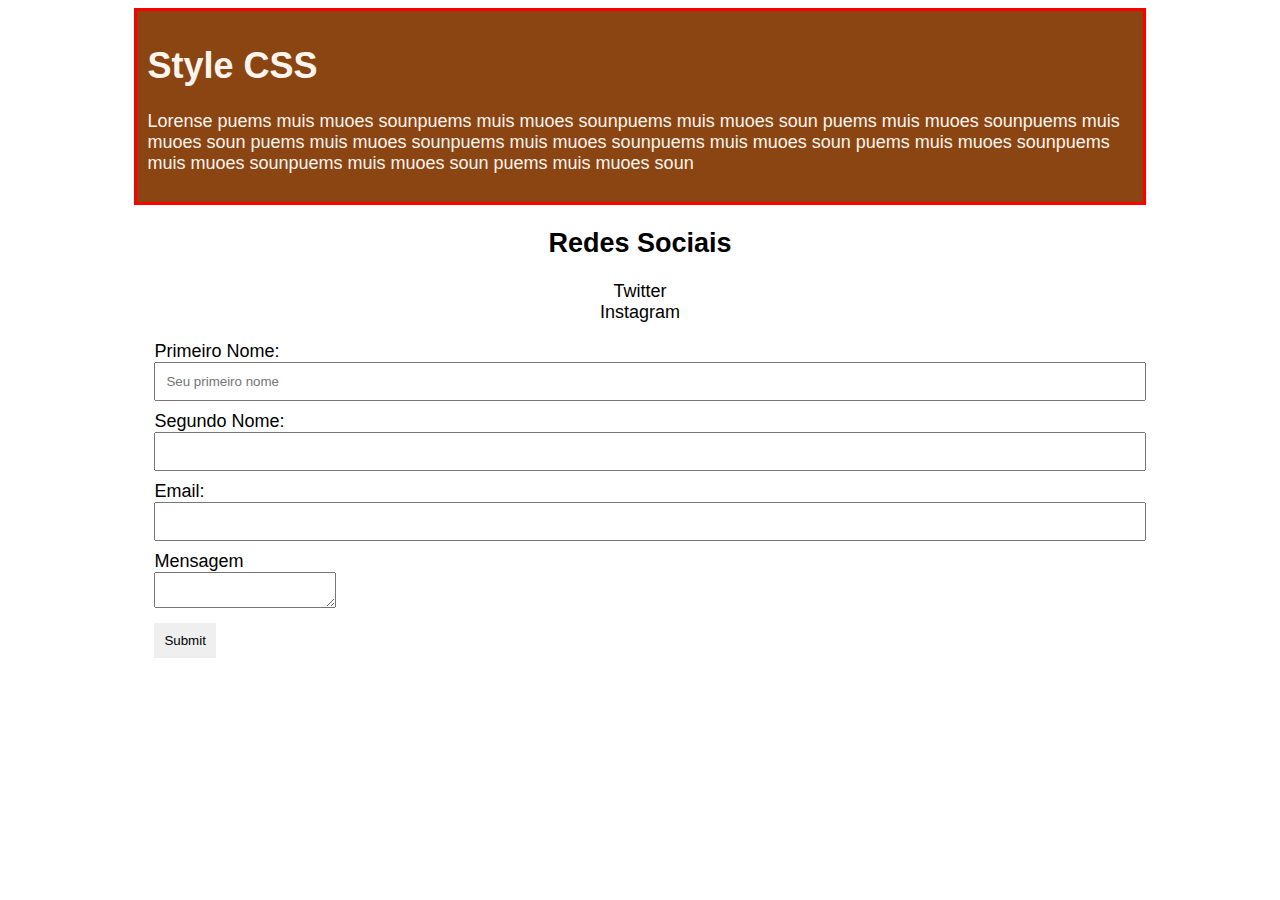
<file: index.html>
<!DOCTYPE html>
<html lang="pt-br">
<head>
    <meta charset="UTF-8">
    <meta http-equiv="X-UA-Compatible" content="IE=edge">
    <meta name="viewport" content="width=device-width, initial-scale=1.0">
    <link rel="stylesheet" href="./styles.css">
    <title>Curso CSS</title>
    
</head>
<body>
    <div class="container">
        <h1>Style CSS</h1>
        <p>
            Lorense puems muis muoes sounpuems muis muoes sounpuems muis muoes soun puems muis muoes sounpuems muis muoes soun
            puems muis muoes sounpuems muis muoes sounpuems muis muoes soun
            puems muis muoes sounpuems muis muoes sounpuems muis muoes soun
            puems muis muoes soun
        </p>
    </div>

    <aside class="main-aside">
        <h2>Redes Sociais</h2>
        <ul>
            <li><a href="twitter.com">Twitter</a></li>
            <li><a href="instagram.com">Instagram</a></li>
        </ul>
    </aside>
<div class="box">
    <form action="form.php" method="POST" class="main-form">
        <div class="form-group">
            <label for="">Primeiro Nome:</label>
            <input type="text" placeholder="Seu primeiro nome">
        </div>
        <div class="form-group">
            <label for="">Segundo Nome:</label>
            <input type="text" placeholder="">
        </div>
        <div class="form-group">
            <label for="">Email:</label>
            <input type="email">
        </div>
        <div class="form-group">
            <label for="">Mensagem</label>
            <textarea name="mensagem"></textarea>
        </div>
        <input class="button" type="submit">
    </form>
</div>
</body>
</html>
</file>
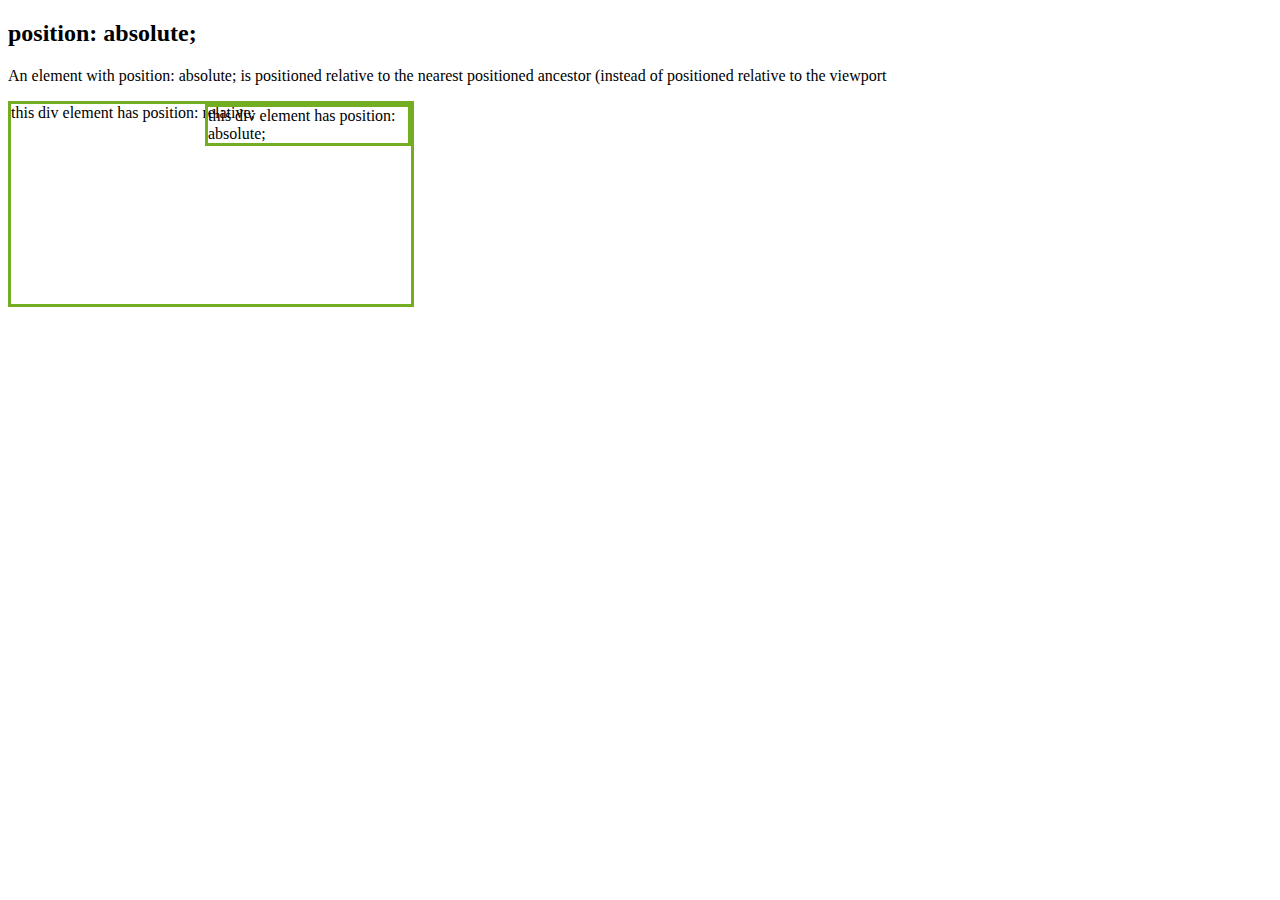
<file: absolute.html>
<!DOCTYPE html>
<html lang="pt-br">
<head>
    <meta charset="UTF-8">
    <meta http-equiv="X-UA-Compatible" content="IE=edge">
    <meta name="viewport" content="width=device-width, initial-scale=1.0">
    <title>Position absolute</title>
    <style>
        .relative {
            position: relative;
            width: 400px;
            height: 200px;
            border: 3px solid #73AD21;
        }
        .absolute {
            position: absolute;
            top: 0;
            right: 0;
            width: 200px;
            border: 3px solid #73AD21;
        }
    </style>
</head>
<body>
    <h2>position: absolute;</h2>
    <p>An element with position: absolute; is positioned relative to the nearest positioned ancestor (instead of
        positioned relative to the viewport 
    </p>
    <div class="relative">
        this div element has position: relative;
        <div class="absolute">
            this div element has position: absolute;
        </div>
    </div>
</body>
</html>
</file>
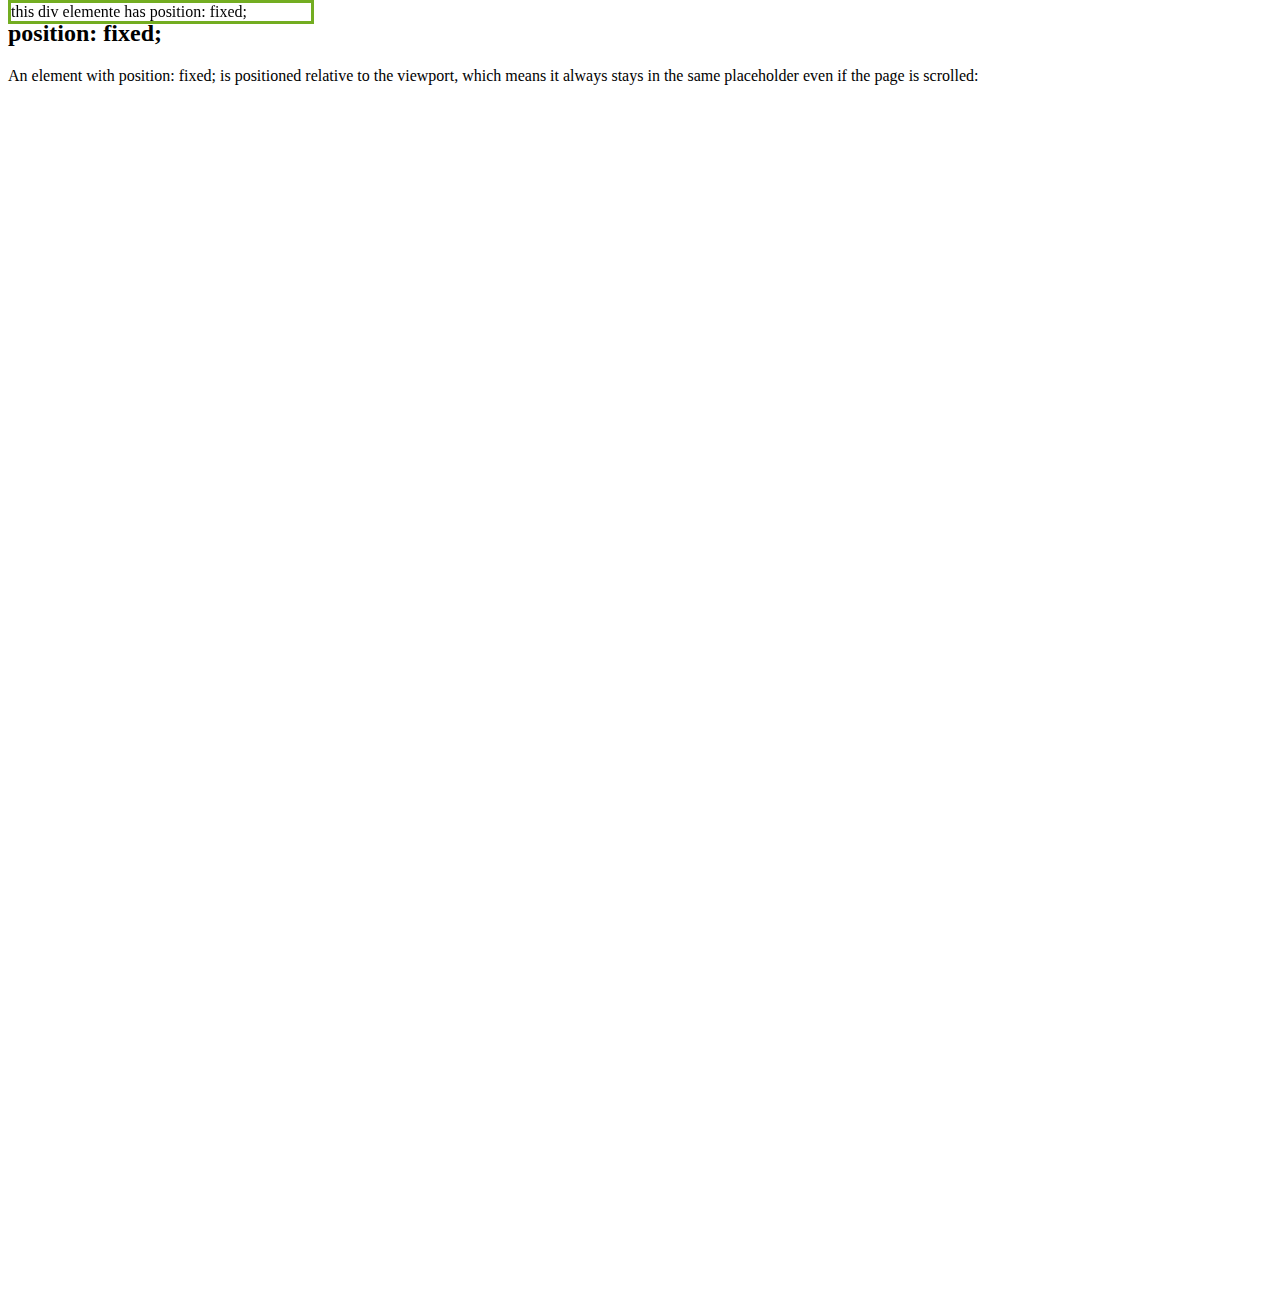
<file: fixed.html>
<!DOCTYPE html>
<html lang="pt-br">
<head>
    <meta charset="UTF-8">
    <meta http-equiv="X-UA-Compatible" content="IE=edge">
    <meta name="viewport" content="width=device-width, initial-scale=1.0">
    <title>Position Fixed</title>
    <style>
        .container {
            height: 1200px;
        }
        .fixed {
            position: fixed;
            top: 0;
            width: 300px;
            border: 3px solid #73ad21;
        }
    </style>
</head>
<body>
    <h2>position: fixed;</h2>
    <p>An element with position: fixed; is positioned relative to the viewport, which means it always stays in the same placeholder
        even if the page is scrolled:
    </p>
    <div class="container">
        <div class="fixed">
            this div elemente has position: fixed;
        </div>

    </div>
</body>
</html>
</file>
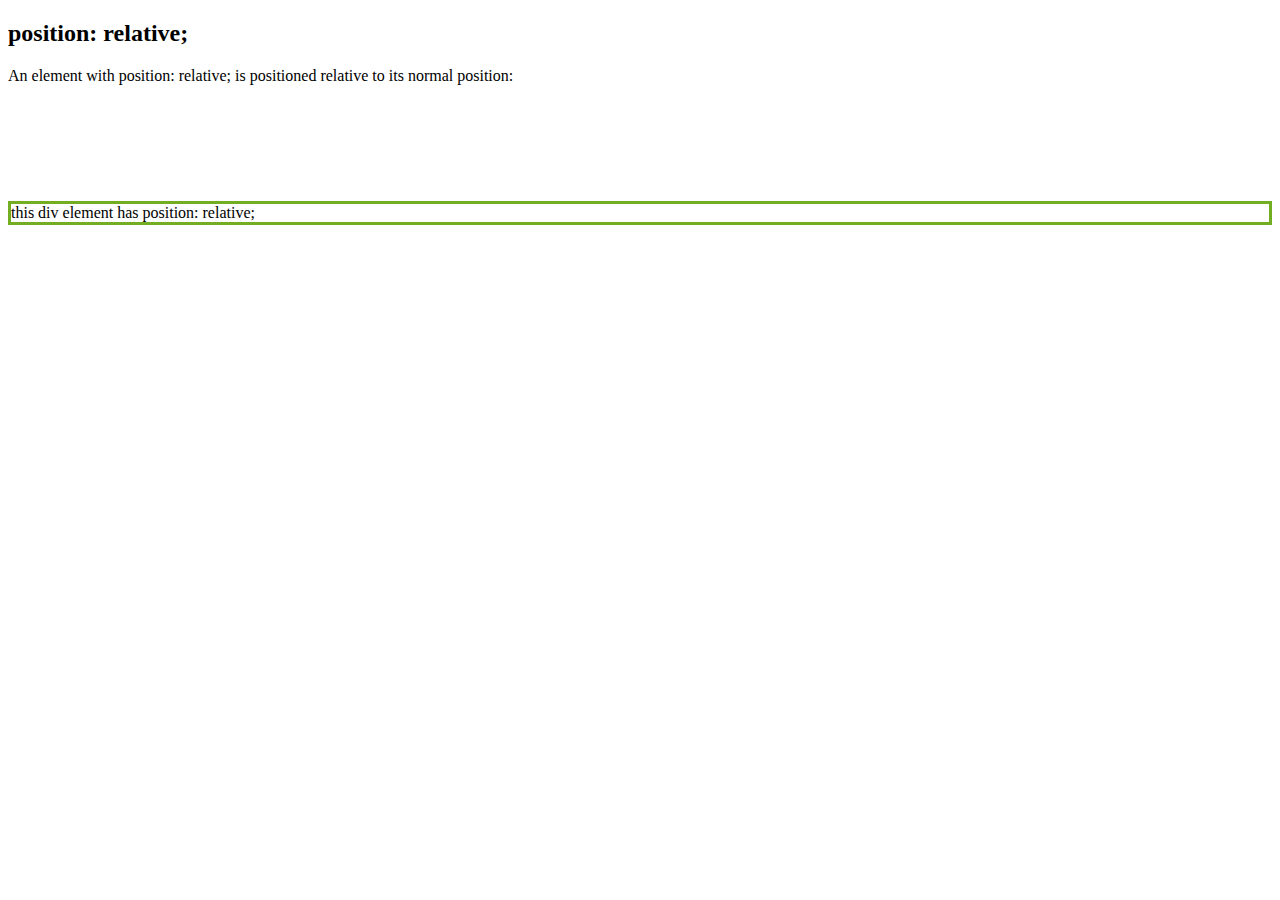
<file: relativo.html>
<!DOCTYPE html>
<html lang="pt-br">
<head>
    <meta charset="UTF-8">
    <meta http-equiv="X-UA-Compatible" content="IE=edge">
    <meta name="viewport" content="width=device-width, initial-scale=1.0">
    <title>Position Relative</title>
    <style>
        div.relative {
            position: relative;
            top: 100px;
            border: 3px solid #73AD21;
        }
    </style>
</head>
<body>
    <h2>position: relative;</h2>
    <p>An element with position: relative; is positioned relative to its normal position:</p>
    <div class="relative">
        this div element has position: relative;
    </div>
</body>
</html>
</file>
<file: styles.css>
* {
    box-sizing: border-box;
}

body {
    font-family: Arial, Helvetica, sans-serif;
    font-size: 18px;
}

.box {
    width: 80%;
    margin: auto;
}

.container {
    
    background-color: saddlebrown;
    color: seashell;
    width: 80%;
    
    /*
    margin-top: 50px;
    margin-left: 50px;
    margin-right: 50px;
    margin-bottom: 50px;
     Mesma coisa que acima*/
    margin: auto;
    /*
    padding-top: 10px;
    padding-left: 10px;
    padding-right: 10px;
    padding-bottom: 10px;
    Mesma coisa que cima */
    padding: 10px;
    
    border: 3px solid red;
}

.main-aside h2 {
    text-align: center;
}

.main-aside ul {
    list-style: none;
    text-align: center;
    padding: 0px;
}

.main-aside ul a {
    text-decoration: none;
    color: black;
}

.main-aside ul a:hover {
    color: brown;
}

.main-aside ul a:visited {
    color: chartreuse;
}

/* Formularios*/

.main-form {
    padding-left: 20px;
}

.main-form .form-group {
    padding-bottom: 10px;
}

.main-form .form-group input {
    padding: 10px;
    width: 100%;
}

.main-form .form-group label {
    display: block;
}

.button {
    padding: 10px;
    border: none;
}
</file>
